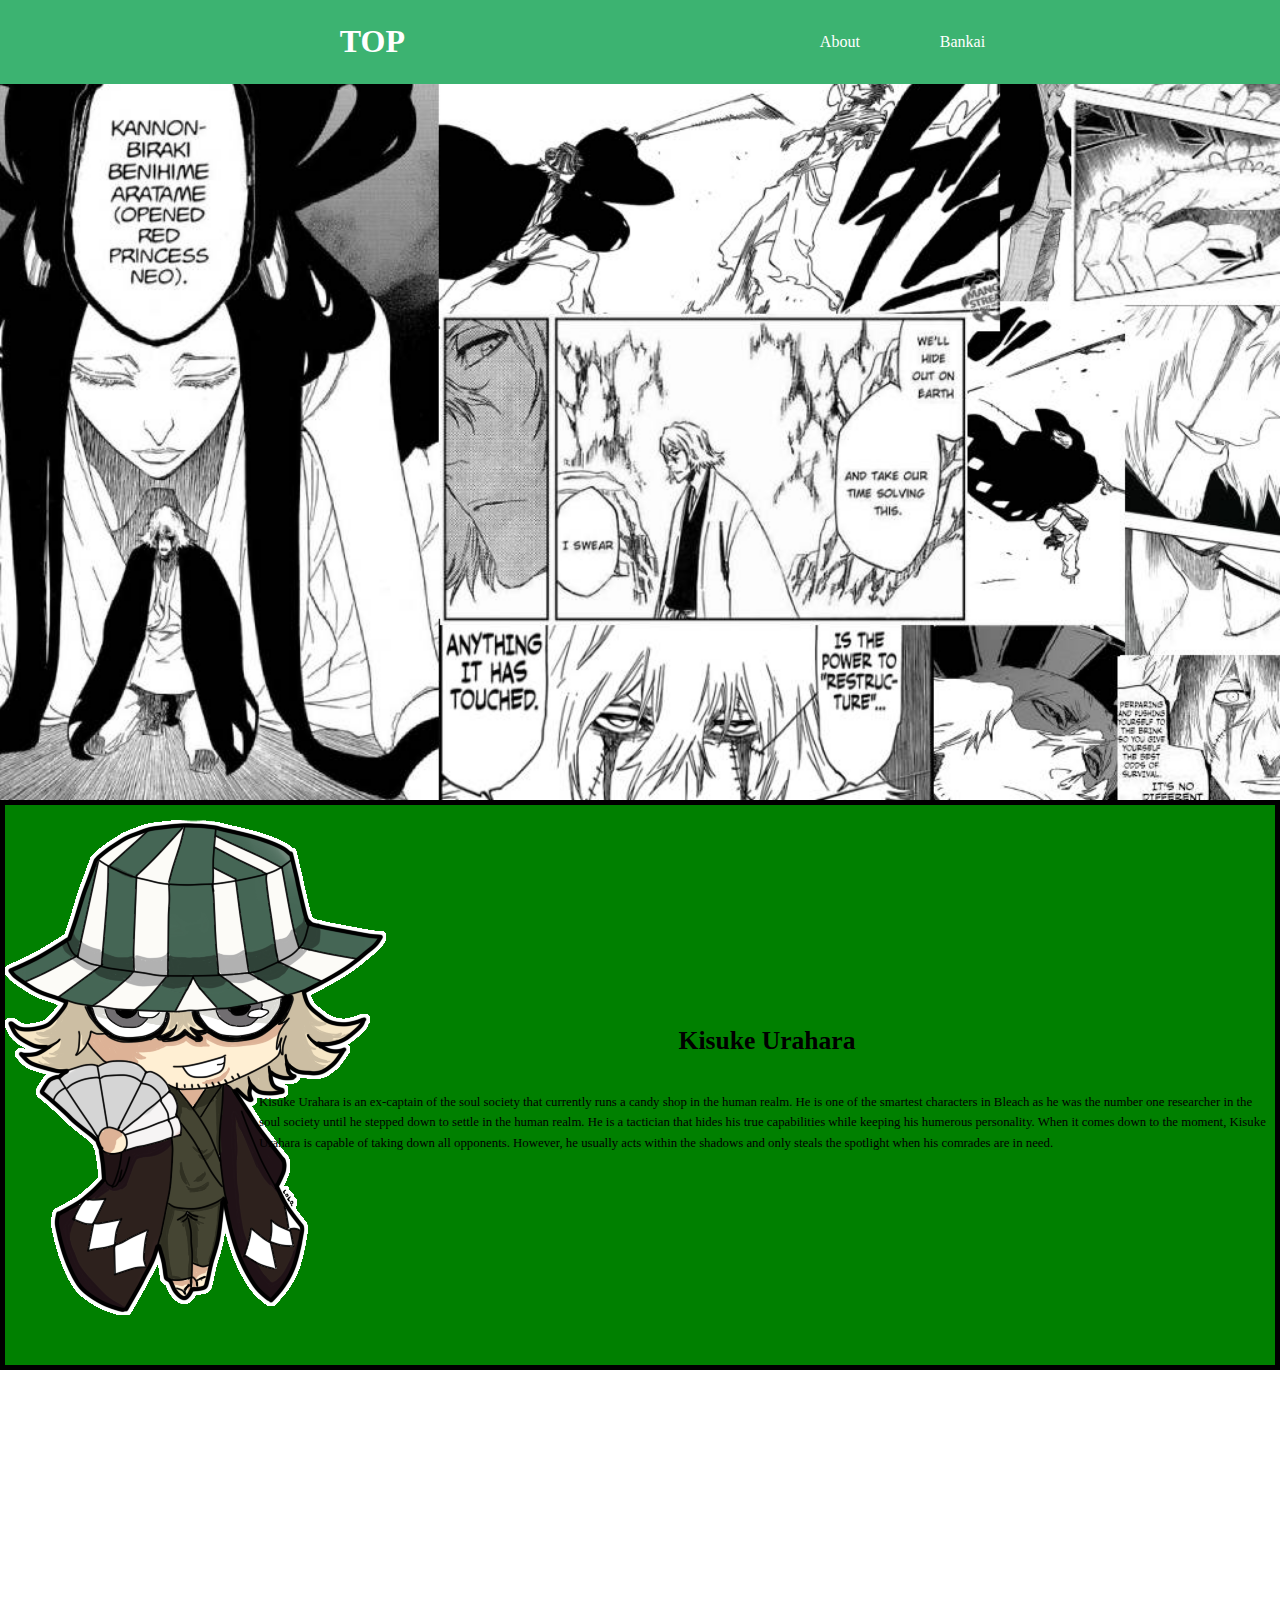
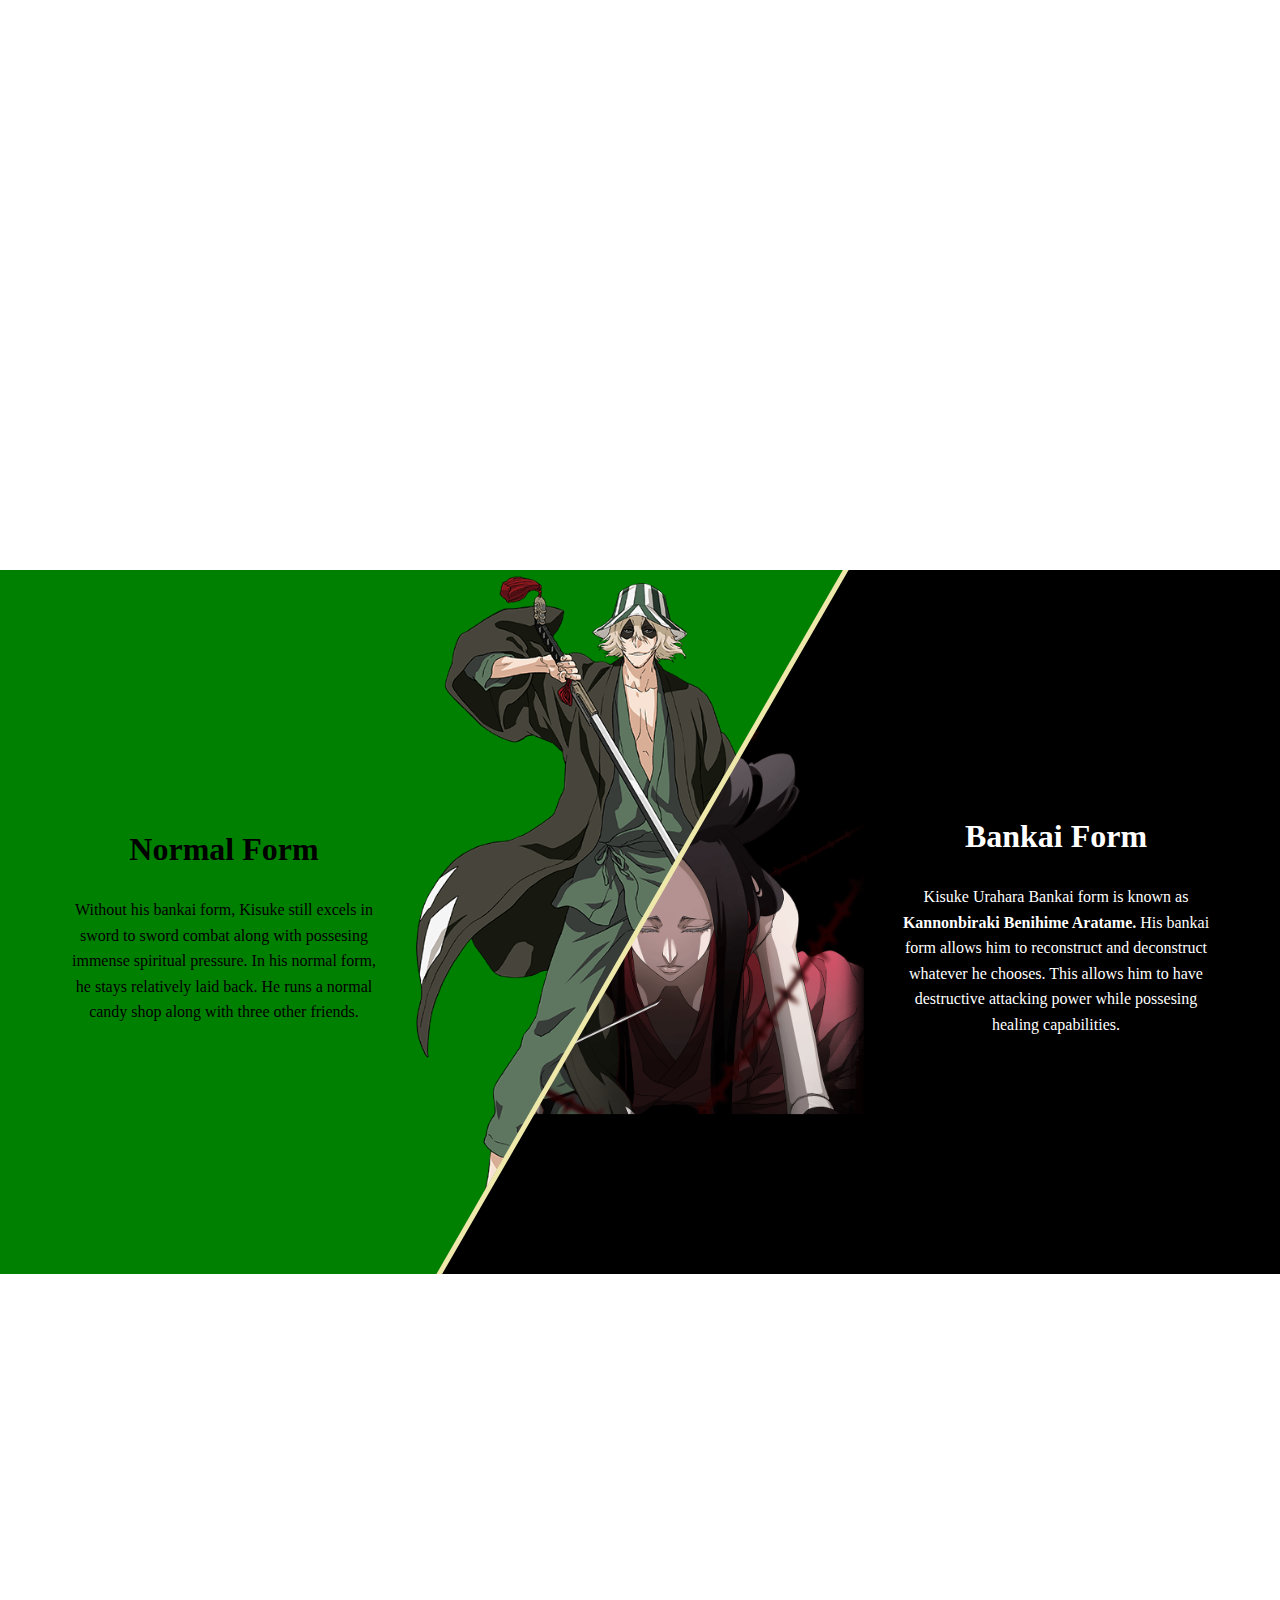
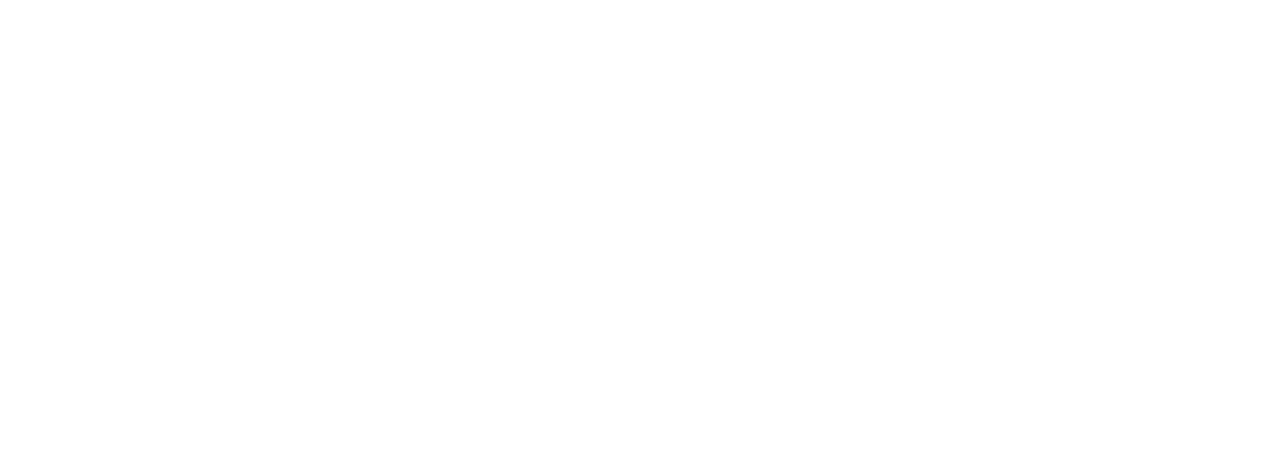
<file: fanpage.html>
<!DOCTYPE html>
<html>
  <head>
    <title>kisuke fanpage</title>
    <link href="fanpagecss.css" rel="stylesheet" type="text/css" />
  </head>
  <body class="fanpage">
    <header class=menu>
      <a href="#" class="icon">Top</a>
      <ul>
        <li><a href="#about">About</a></li>
        <li><a href="#wrapper">Bankai</a></li>
        <!-- <li><a href="#">About</a></li>
        <li><a href="#">Contact</a></li> -->
      </ul>
    </header>
    
    <div class="content">
      
      <section class="sectiontop">
        <div class="innerSectionTop">

        </div>
      </section>

      <div class="middleText" id="about">
        <div class="aboutimage">
          <img src="images/icon.png">
        </div>
        <div class="about">
          <div class="centering">
          <h1 class="aboutHeader">Kisuke Urahara</h1>
          </div>
          <div class="centering">
            <p class="aboutText">Kisuke Urahara is an ex-captain of the soul society that currently runs a candy shop in the human realm. He is one of the smartest characters in Bleach as he was the number one researcher in the soul society until he stepped down to settle in the human realm.  He is a tactician that hides his true capabilities while keeping his humerous personality. When it comes down to the moment, Kisuke Urahara is capable of taking down all opponents. However, he usually acts within the shadows and only steals the spotlight when his comrades are in need.
            </p>
          </div>
        </div>
      </div>
      
      <section class="sectionmid" ></section>
      
      <section class="bankai skewed" id="wrapper">
        <div class="layer bottom">
          <div class="contentWrap">
            <div class="contentBody">
              <h1 class="bottomHeader">
                <strong>Bankai Form</strong>
              </h1> 
              <p class="bottomText">
                Kisuke Urahara Bankai form is known as <strong>Kannonbiraki Benihime Aratame.</strong> His bankai form allows him to reconstruct and deconstruct whatever he chooses. This allows him to have destructive attacking power while possesing healing capabilities.
              </p>
            </div>
            <img src="images/Urahara_TYBW_Render.png">
          </div>
        </div>

        <div class="layer top">
          <div class="contentWrap">
            <div class="contentBody">
              <h1 class="topHeader">
                Normal Form
              </h1>
              <p>
                Without his bankai form, Kisuke still excels in sword to sword combat along with possesing immense spiritual pressure. In his normal form, he stays relatively laid back. He runs a normal candy shop along with three other friends.
              </p>
            </div>
            <img src="images/kisuke image.png">
          </div>
        </div>

        <div class="handle"></div>

      </section>

      <section class="sectionbottom">
        <!-- <p>Thank you!</p> -->
      </section>
    
    </div>
    <script src="fanpagejs.js"></script>
  </body>
</html>
</file>
<file: fanpagecss.css>
body{
  margin:0;
  padding:0;
  font-size:100%;
  line-height:1.6;
  
}
html{
  scroll-behavior: smooth;
}
header{
  position: fixed;
  top:0;
  left:0;
  width:100%;
  padding:30px;
  display: flex;
  justify-content:space-evenly;
  align-items:center;
  /* border:solid 5px pink; */
  background-color:mediumseagreen;
  height:1.5em;
  z-index: 10;
}
header ul{
  display: flex;
  justify-content:center;
  align-items:ceneter;
}
header ul li{
  list-style:none;
  margin-left:50px;
}
header ul li a{
  text-decoration:none;
  color:white;
  padding:20px 15px;
  border-radius:10px;
}
header ul li a:hover{
  background-color:white;
  color:black;
}
header .icon{
  color:white;
  font-weight:700;
  font-size:2em;
  text-decoration: none;
  text-transform: uppercase;
}
.sectiontop{
    background-image:url("images/backpanels.jpg");
    min-height:50em;
    background-attachment: fixed;
    background-position: center;
    background-repeat: no-repeat;
    background-size: cover;
}
.sectionmid{
    background-image:url("images/backgroundjapanart.jpg");
    min-height:50em;
    background-attachment: fixed;
    background-position: center;
    background-repeat: no-repeat;
    background-size: cover;
}
.middleText{
  background-color:green;
  min-height:35em;
  border:5px solid black;
  overflow:hidden;
}
.aboutimage{
  float:left;
  
  /* border:2px white solid; */
  padding-top:15px;
  width:20%
}
.about{
  float:left;
  display: flex;
  align-content:center;
  justify-content:center;
  flex-direction: column;
  /* border:purple 3px solid; */
  width:80%;
  height:35em;
  overflow:hidden;
  /* position: absolute; */
}
.bankai{
  height:30em;
  width:100%;
  background-color:mediumseagreen;
}

#wrapper{
  position:relative;
  width:100%;
  min-height:55vw;
  overflow:hidden;  
}
.layer{
  position:absolute;
  width:100vw;
  min-height:55vw;
  overflow:hidden;
  /* border:solid pink 5px; */
  
}
.layer .contentWrap{
  position: absolute;
  width:100vw;
  min-height:55vw;
  /* border:solid red 5px; */
}
.layer .contentBody{
  width:25%;
  position:absolute;
  top:50%;
  text-align: center;
  transform:translateY(-50%);
}
.layer img{
  position:absolute;
  width:35%;
  top:50%;
  left:50%;
  transform:translate(-50%,-50%);
  
}
.bottom{
  background-color:black;
  z-index:1;
}
.bottom .contentBody{
  right:5%;

}
.top .contentBody{
  left:5%;
}
.top{
  background:green;
  z-index:2;
  width:50vw
}
.top .content{
  left:50%;
}
.handle{
  position: absolute;
  height:100%;
  display: block;
  background-color:palegoldenrod;
  width:5px;
  top:0;
  left:50%;
  z-index: 3;
}
.skewed .handle{
  top:50%;
  transform:rotate(30deg) translateY(-50%);
  height:200%;
  transform-origin:top;
}

.skewed .top{
  transform: skew(-30deg);
  margin-left:-1000px;
  width: calc(50vw + 1000px);
}

.skewed .top .contentWrap{
  transform: skew(30deg);
  margin-left:1000px;
}

@media(max-width:768px){
  body{
    font-size:75%;
  }
}

.bottomHeader{
  color:white;
}
.bottomText{
  color:white;
}
.aboutHeader{
  /* border:solid purple 2px; */
  font-size:2vw;
  overflow:hidden;
}
.aboutText{
  overflow:hidden;
  font-size:1vw;
  /* border:solid pink 2px; */
  /* width:50vw;
  height:20vw; */
}
.centering{
  display:flex;
  justify-content:center;
  /* width:70%; */
  /* border:solid white 2px; */
}
.sectionbottom{
  background-image:url("images/kisukeface.png");
    min-height:50em;
    background-attachment: fixed;
    background-position: center;
    background-repeat: no-repeat;
    background-size: cover;
}
</file>
